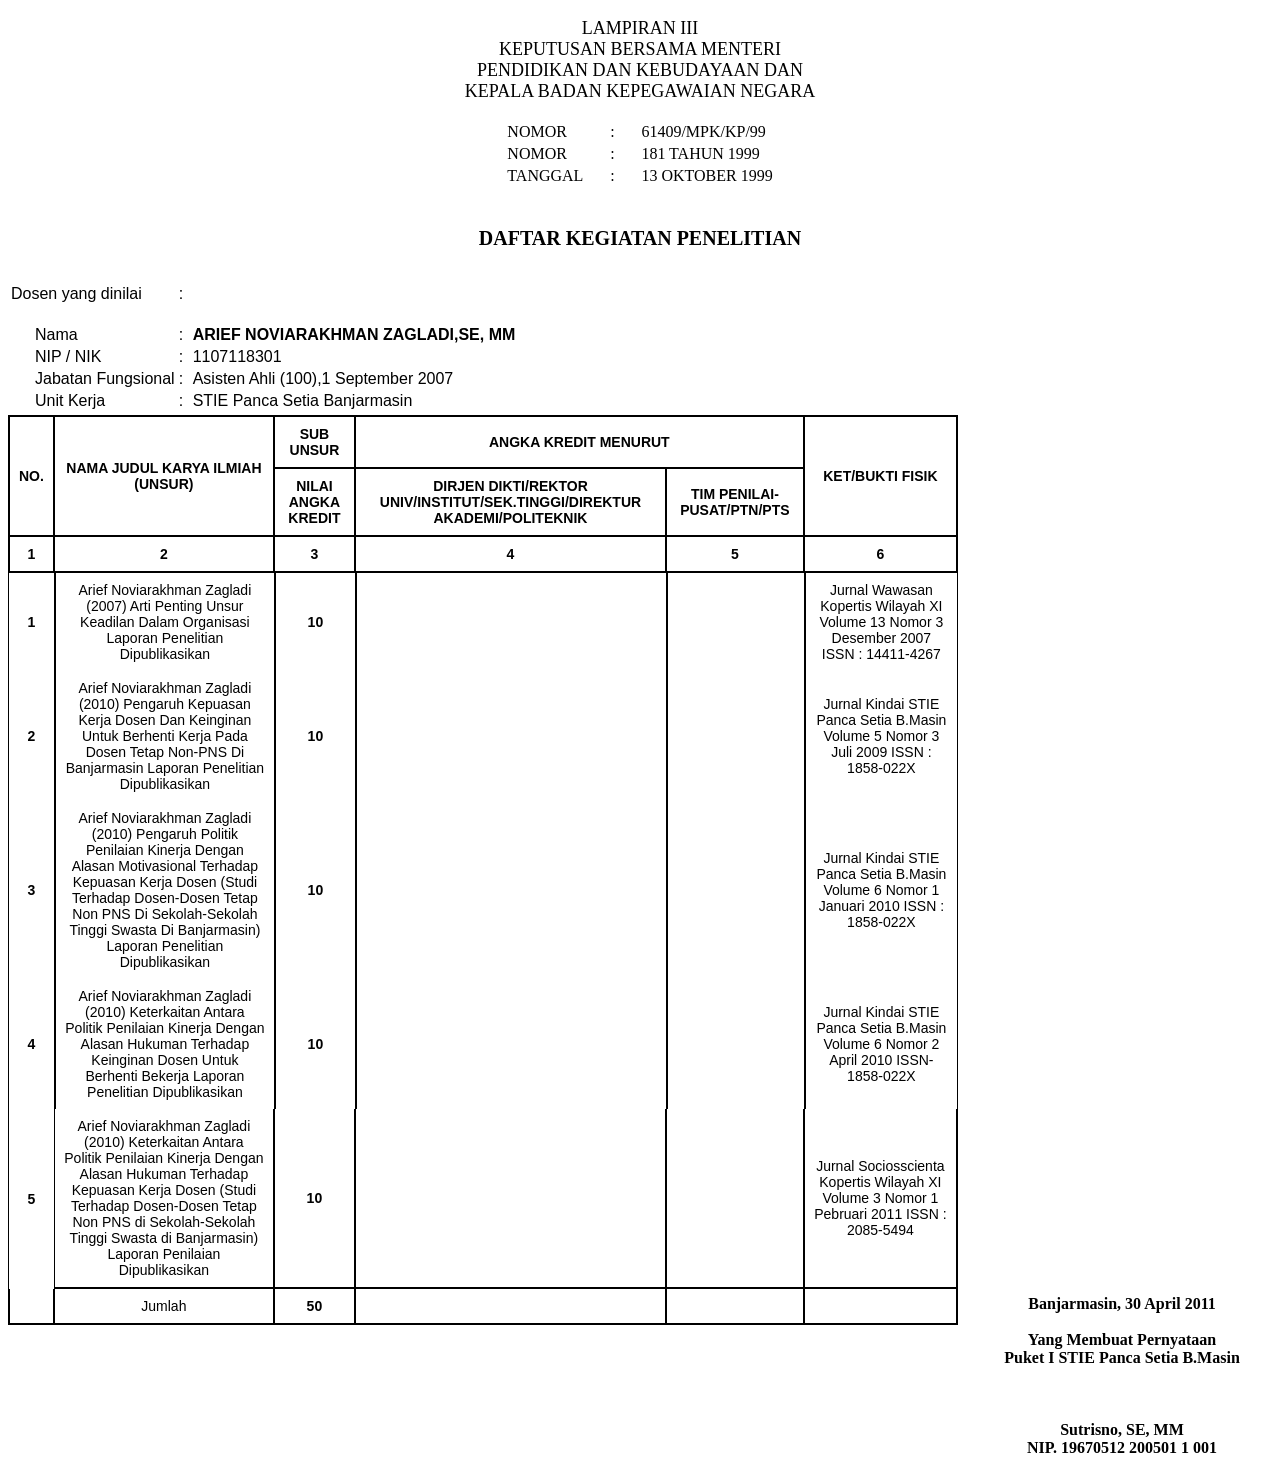
<file: Dupak Lektor (Muhammad Hanafi).html>
<!DOCTYPE HTML>
<html>
<head>
	<title>Muhammad Hanafi</title>
	<style type="text/css">
		.Judulatas {
			width:900px;
			margin: auto;
			border: 1px solid #eee;
			padding: 30px;
		}
		.header {
			font-size: 18px;
			text-align: center;
		}
		.table1 {
			font-size: 16px;
			font-family: arial;
		}
		.table2 tr td {
			border-right: 1px solid #000;
			border-left:1px solid #000;
			font-size: 14px;
			font-family: arial;
			text-align: center;
		}
		.ttd {
			width:300px; 
			float: right;
			margin-top: -30px;
			text-align: center;
			font-weight: bold;
		}
	</style>
</head>
<body>
	<div class="utama">
		<p class="header">
			LAMPIRAN III<br>
			KEPUTUSAN BERSAMA MENTERI<br>
			PENDIDIKAN DAN KEBUDAYAAN DAN<br>
			KEPALA BADAN KEPEGAWAIAN NEGARA
			<table align="center">
				<tr><td>NOMOR</td><td width="50px"><center>:</center></td><td> 61409/MPK/KP/99</td></tr>
				<tr><td>NOMOR</td><td><center>:</center></td><td> 181 TAHUN 1999</td></tr>
				<tr><td>TANGGAL</td><td><center>:</center></td><td> 13 OKTOBER 1999</td></tr>
			</table>
		</p>
		<h1 style="font-size:20px; text-align:center"><br>
		DAFTAR KEGIATAN PENELITIAN</h1>
		<table border="0" class="table1">
			<tr>
				<td colspan="2" style="padding-top:20px; padding-bottom:20px">Dosen yang dinilai</td>
				<td width="10px">:</td>
			</tr>
			<tr>
				<td rowspan="5" width="20px"></td>
				<td>Nama </td>
				<td>:</td>
				<td><b>ARIEF NOVIARAKHMAN ZAGLADI,SE, MM</td>
			</tr>
			<tr>
				<td>NIP / NIK</td>
				<td>:</td>
				<td>1107118301</td>
			</tr>
			<tr>
				<td>Jabatan Fungsional </td>
				<td>:</td>
				<td>Asisten Ahli (100),1 September 2007</td>
			</tr>
			<tr>
				<td>Unit Kerja </td>
				<td>:</td>
				<td>STIE Panca Setia Banjarmasin</td>
			</tr>
			<tr>
			</table>
		<table class="table2" cellpadding="9" cellspacing="0"  width="950px">
			<tr align="center">
				<td rowspan="2" style="border:2px solid #000;"><b>NO.</b></td>
				<td rowspan="2" style="border:2px solid #000; border-left:none" width="200px"><b>NAMA JUDUL KARYA ILMIAH (UNSUR)</b></td>
				<td style="border:2px solid #000; border-left:none"><b>SUB UNSUR</b></td>
				<td colspan="2" style="border:2px solid #000; border-left:none" width="80px"><b>ANGKA KREDIT MENURUT </b></td>
				<td rowspan="2" style="border:2px solid #000; border-left:none"><b>KET/BUKTI FISIK</b></td>
			</tr>
			<tr align="center">
				<td style="border:2px solid #000; border-top:none; border-left:none"><b>NILAI ANGKA KREDIT</b></td>
				<td style="border:2px solid #000; border-top:none; border-left:none"><b>DIRJEN DIKTI/REKTOR UNIV/INSTITUT/SEK.TINGGI/DIREKTUR AKADEMI/POLITEKNIK</b></td>
				<td style="border:2px solid #000; border-top:none; border-left:none"><b>TIM PENILAI-PUSAT/PTN/PTS</b></td>
			</tr>
			<tr align="center">
				<td style="border:2px solid #000; border-top:none;"><b>1</b></td>
				<td style="border:2px solid #000; border-top:none; border-left:none"><b>2</b></td>
				<td style="border:2px solid #000; border-top:none; border-left:none"><b>3</b></td>
				<td style="border:2px solid #000; border-top:none; border-left:none"><b>4</b></td>
				<td style="border:2px solid #000; border-top:none; border-left:none"><b>5</b></td>
				<td style="border:2px solid #000; border-top:none; border-left:none"><b>6</b></td>
			</tr>
			<tr align="center">
				<td><b>1</b></td>
				<td> Arief Noviarakhman Zagladi (2007) Arti Penting Unsur Keadilan Dalam Organisasi Laporan Penelitian Dipublikasikan</td>
				<td ><b>10</b></td>
				<td ></td>
				<td ></td>
				<td>Jurnal Wawasan Kopertis Wilayah XI Volume 13 Nomor 3 Desember 2007 ISSN : 14411-4267</td>
			</tr>
			<tr align="center">
				<td ><b>2</b></td>
				<td> Arief Noviarakhman Zagladi (2010) Pengaruh Kepuasan Kerja Dosen Dan Keinginan Untuk Berhenti Kerja Pada Dosen Tetap Non-PNS Di Banjarmasin Laporan Penelitian Dipublikasikan</td>
				<td ><b>10</b></td>
				<td ></td>
				<td ></td>
				<td>Jurnal Kindai STIE Panca Setia B.Masin Volume 5 Nomor 3 Juli 2009 ISSN : 1858-022X</td>
			</tr>
			<tr align="center">
				<td ><b>3</b></td>
				<td >Arief Noviarakhman Zagladi (2010) Pengaruh Politik Penilaian Kinerja Dengan Alasan Motivasional Terhadap Kepuasan Kerja Dosen (Studi Terhadap Dosen-Dosen Tetap Non PNS Di Sekolah-Sekolah Tinggi Swasta Di Banjarmasin) Laporan Penelitian Dipublikasikan</td>
				<td ><b>10</b></td>
				<td ></td>
				<td ></td>
				<td>Jurnal Kindai STIE Panca Setia B.Masin Volume 6 Nomor 1 Januari 2010 ISSN : 1858-022X</td>
			</tr>
			<tr align="center">
				<td ><b>4</b></td>
				<td >Arief Noviarakhman Zagladi (2010) Keterkaitan Antara Politik Penilaian Kinerja Dengan Alasan Hukuman Terhadap Keinginan Dosen Untuk Berhenti Bekerja Laporan Penelitian Dipublikasikan</td>
				<td ><b>10</b></td>
				<td></td>
				<td></td>
				<td>Jurnal Kindai STIE Panca Setia B.Masin Volume 6 Nomor 2 April 2010 ISSN-1858-022X</td>
			</tr>
			<tr align="center">
				<td ><b>5</b></td>
				<td style="border:2px solid #000; border-top:none; border-left:none"style="border:2px solid #000; border-top:none; border-left:none"style="border:2px solid #000; border-top:none; border-left:none">Arief Noviarakhman Zagladi (2010) Keterkaitan Antara Politik Penilaian Kinerja Dengan Alasan Hukuman Terhadap Kepuasan Kerja Dosen (Studi Terhadap Dosen-Dosen Tetap Non PNS di Sekolah-Sekolah Tinggi Swasta di Banjarmasin) Laporan Penilaian Dipublikasikan</td>
				<td style="border:2px solid #000; border-top:none; border-left:none"style="border:2px solid #000; border-top:none; border-left:none"><b>10</b></td>
				<td style="border:2px solid #000; border-top:none; border-left:none"><b></b></td>
				<td style="border:2px solid #000; border-top:none; border-left:none"><b></b></td>
				<td style="border:2px solid #000; border-top:none; border-left:none">Jurnal Sociosscienta Kopertis Wilayah XI Volume 3 Nomor 1 Pebruari 2011 ISSN : 2085-5494 </td>
			</tr>
			<tr align="center">
				<td style="border:2px solid #000; border-top:none;"></td>
				<td style="border:2px solid #000; border-top:none; border-left:none">Jumlah</td>
				<td style="border:2px solid #000; border-top:none; border-left:none"><b>50</b></td>
				<td style="border:2px solid #000; border-top:none; border-left:none"></td>
				<td style="border:2px solid #000; border-top:none; border-left:none"></td>
				<td style="border:2px solid #000; border-top:none; border-left:none"></td>
			</tr>
				</table>
		<div class="ttd">Banjarmasin, 30 April 2011<br><br>
					Yang Membuat Pernyataan<br>
					Puket I STIE Panca Setia B.Masin<br><br><br><br>				 
					Sutrisno, SE, MM<br>
					NIP. 19670512 200501 1 001
	</div>
</body>
</html>
</file>
